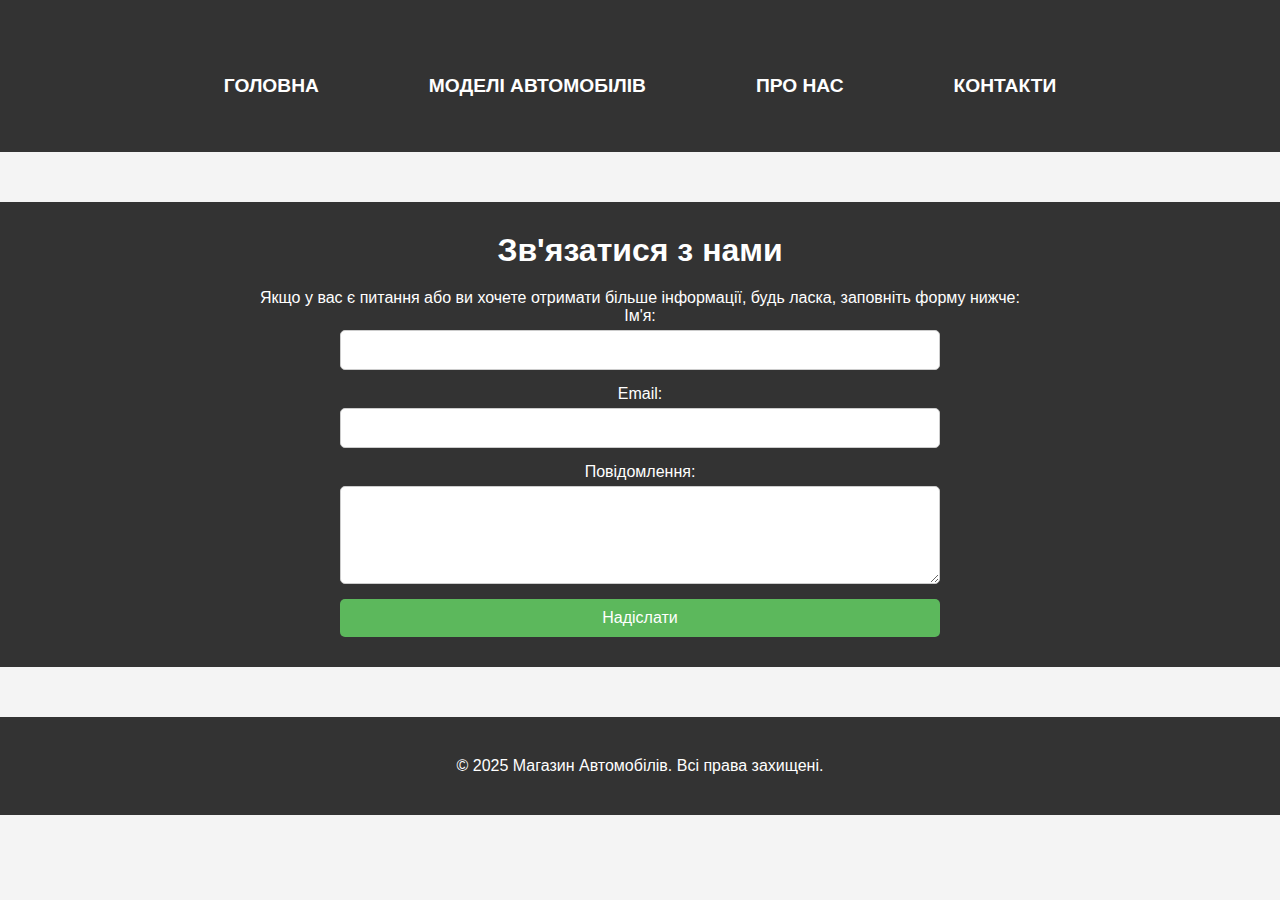
<file: contacts.html>
<html lang="uk">
<head>
    <meta charset="UTF-8">
    <meta name="viewport" content="width=device-width, initial-scale=1.0">
    <title>Магазин Автомобілів</title>
    <link rel="stylesheet" href="./contacts.css">
</head>
<body>
    <header>
        <div class="container">
            <nav>
                <ul>
                    <li><a href="./#home">Головна</a></li>
                    <li><a href="#cars">Моделі автомобілів</a></li>
                    <li><a href="./about.html">Про нас</a></li>
                    <li><a href="./contacts.html">Контакти</a></li>
                </ul>
            </nav>
        </div>
    </header>

    <section id="contact" class="contact-section">
        <div class="container">
            <h2>Зв'язатися з нами</h2>
            <p>Якщо у вас є питання або ви хочете отримати більше інформації, будь ласка, заповніть форму нижче:</p>
            <form action="#" method="post">
                <label for="name">Ім'я:</label>
                <input type="text" id="name" name="name" required>

                <label for="email">Email:</label>
                <input type="email" id="email" name="email" required>

                <label for="message">Повідомлення:</label>
                <textarea id="message" name="message" rows="4" required></textarea>

                <button type="submit">Надіслати</button>
            </form>
        </div>
    </section>
    <footer>
        <div class="container">
            <p>© 2025 Магазин Автомобілів. Всі права захищені.</p>
        </div>
    </footer>
</body>
</html>
</file>
<file: contacts.css>
/* Общие стили */
* {
    margin: 0;
    padding: 0;
    box-sizing: border-box;
}

body {
    font-family: Arial, sans-serif;
    background-color: #f4f4f4;
    color: #333;
}

/* Стиль шапки */
.container{
    background-color: #333;
    color: white;
    text-align: center;
    position: sticky;
    width: 100%;
}

.slogan {

    background-image: url('https://cdn3.riastatic.com/photosnew/auto/photo/bmw_m3__559108653fx.jpg');
    background-size: cover;
    background-position: center;
    background-repeat: no-repeat;
    height: 90vh;
}

header h1 {
    font-size: 2.5rem;
    margin: 0;
}

/* Навигация */
nav {
    margin-top: 20px;
}

nav ul {
    list-style: none;
    display: flex;
    justify-content: center;
    gap: 30px;
    margin: 0;
    padding: 0;
}

nav ul li {
    position: relative;
}

nav ul li a {
    color: white;
    text-decoration: none;
    font-size: 1.2rem;
    text-transform: uppercase;
    font-weight: bold;
    padding: 10px 20px;
    display: block;
    transition: all 0.3s ease;
}

nav ul li a:hover {
    color: #fff;
    background-color: #ff5733;
    border-radius: 5px;
    transform: scale(1.1);
}

/* Подсвечивание активного меню */
nav ul li a.active {
    background-color: #ff5733;
    color: white;
}

/* Стиль списка машин */
.car-list {
    display: flex;
    flex-wrap: wrap;
    justify-content: space-around;
    padding: 20px;
}

.car-item {
    background-color: white;
    border-radius: 8px;
    width: 300px;
    margin: 15px;
    padding: 20px;
    text-align: center;
    box-shadow: 0 0 10px rgba(0, 0, 0, 0.1);
}

.car-item img {
    width: 100%;
    height: auto;
    border-radius: 8px;
}

.car-item h2 {
    font-size: 1.6rem;
    margin-top: 15px;
}

.car-item p {
    font-size: 1.2rem;
    color: #555;
    margin-top: 10px;
}

/* Стиль подвала */
footer {
    background-color: #333;
    color: white;
    padding: 10px 0;
    text-align: center;
}

footer p {
    font-size: 1rem;
}

/* Контейнер для выравнивания содержимого */
.container {
    margin: 0 auto;
    padding: 30px;
}

/* Адаптивность меню */
@media (max-width: 768px) {
    nav ul {
        flex-direction: row;
        gap: 15px;
    }

    nav ul li a {
        font-size: 0.8rem;
        padding: 15px;
    }
}



/* 2 */
/* Загальні стилі */
* {
    margin: 0;
    padding: 0;
    box-sizing: border-box;
}

body {
    font-family: 'Arial', sans-serif;
}

/* Стилі для навігації */
nav ul {
    list-style: none;
    display: flex;
    justify-content: center;
    background-color: #333;
    padding: 15px 0;
    margin-bottom: 0;
}

nav ul li {
    margin: 0 20px;
}

nav ul li a {
    color: white;
    text-decoration: none;
    font-size: 1.2em;
    text-transform: uppercase;
    transition: color 0.3s;
}

nav ul li a:hover {
    color: #f39c12;
}

/* Стилі для слогану */
.slogan {
    text-align: center;
    color: white;
    padding: 5rem 20px;

    display: flex;
    justify-content: center;
    align-items: center;
    flex-direction: column;
}
.slogan-text{
    background: rgba(0, 0, 0, 0.55);
    padding: 5rem 20px;
}

.slogan h1 {
    font-size: 4em;
    font-weight: bold;
    text-shadow: 4px 4px 6px rgba(0, 0, 0, 0.8);
}

.slogan p {
    font-size: 1.5em;
    font-weight: 300;
    text-shadow: 2px 2px 4px rgba(0, 0, 0, 0.6);
}

/* Контейнер для зображення з текстом */
.image-container {
    position: relative;
    display: inline-block;
    width: 100%;
    max-width: 600px;
}

.image-container img {
    width: 100%;
    height: auto;
}

/* Текст, який накладається на зображення */
.overlay-text {
    position: absolute;
    top: 50%;
    left: 50%;
    transform: translate(-50%, -50%);
    color: white;
    font-size: 24px;
    text-align: center;
    background-color: rgba(0, 0, 0, 0.5); /* напівпрозорий чорний фон */
    padding: 10px;
    border-radius: 8px;
    width: 90%;
}
/* Контейнер для обгорнутого контенту */
.about-content {
    display: flex;
    align-items: center;
    justify-content: flex-start;
    gap: 20px; /* Відстань між зображенням і текстом */
    margin-bottom: 40px; /* Відстань між секціями */
}

/* Стилі для зображення */
.about-image {
    width: 50%;
    max-width: 600px;
    height: auto;
}

/* Стилі для тексту */
.about-text {
    flex: 1;
    font-size: 18px;
    line-height: 1.6;
}

/* Заголовки */
h2 {
    font-size: 2rem;
    margin-bottom: 20px;
}

.contact-section {
    padding: 50px 0;
    background-color: #f4f4f4;
}

.contact-section h2 {
    text-align: center;
    margin-bottom: 20px;
}

.contact-section form {
    display: flex;
    flex-direction: column;
    max-width: 600px;
    margin: 0 auto;
}

.contact-section label {
    font-size: 16px;
    margin-bottom: 5px;
}

.contact-section input, 
.contact-section textarea {
    padding: 10px;
    margin-bottom: 15px;
    font-size: 16px;
    border: 1px solid #ccc;
    border-radius: 5px;
}

.contact-section button {
    padding: 10px 20px;
    font-size: 16px;
    background-color: #5cb85c;
    color: white;
    border: none;
    border-radius: 5px;
    cursor: pointer;
}

.contact-section button:hover {
    background-color: #4cae4c;
}
</file>
